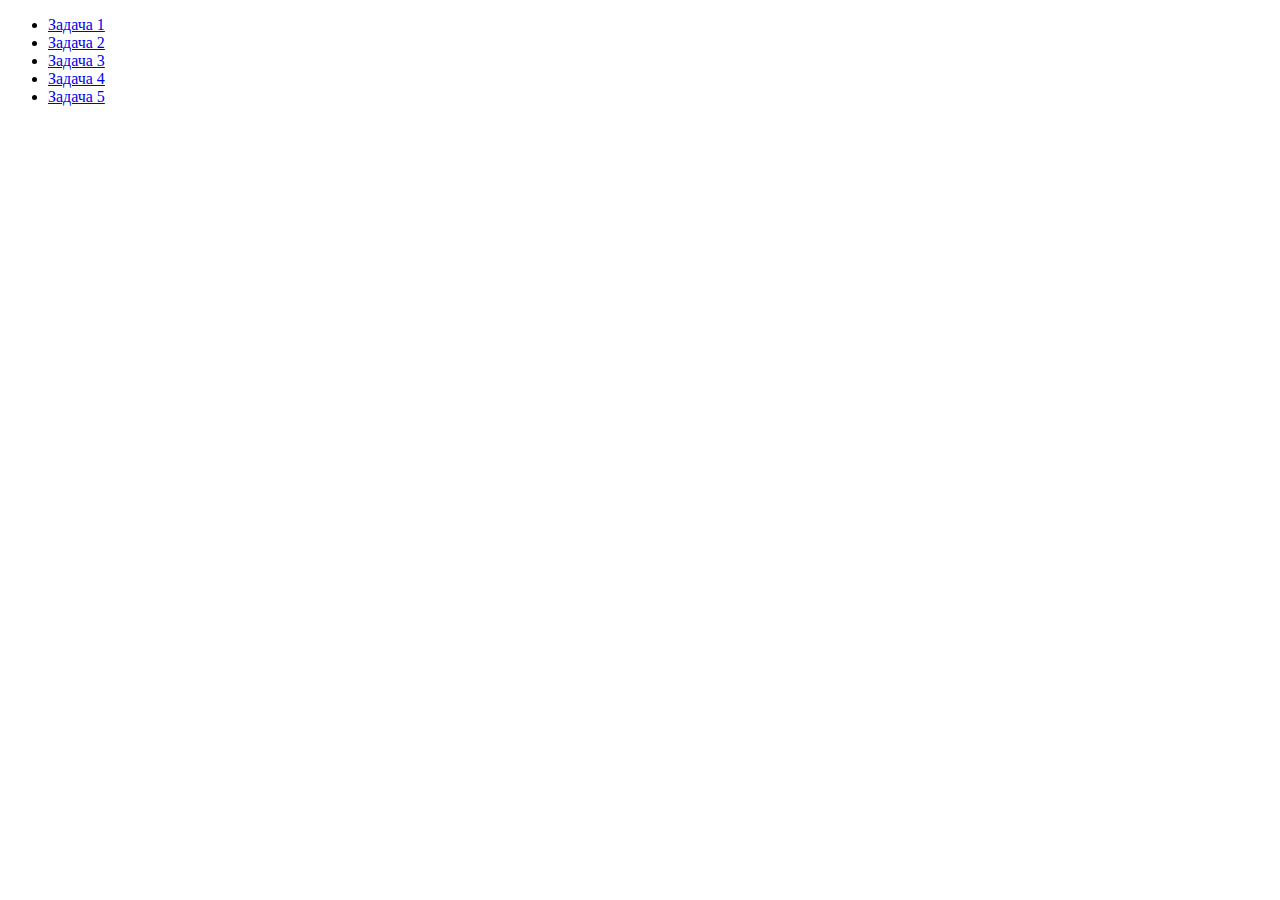
<file: index.html>
<!DOCTYPE html>
<html lang="en">
    <head>
        <meta charset="UTF-8">
        <title>JS-Start</title>
    </head>
    <body>
        <ul>
            <li>
                <a href="task1/index.html">Задача 1</a>
            </li>
            <li>
                <a href="task2/index.html">Задача 2</a>
            </li>
            <li>    
                <a href="task3/index.html">Задача 3</a>
            </li>
            <li>    
                <a href="task4/index.html">Задача 4</a>
            </li>
            <li>
                <a href="task5/index.html">Задача 5</a>
            </li>
        </ul>
    </body>
</html>
</file>
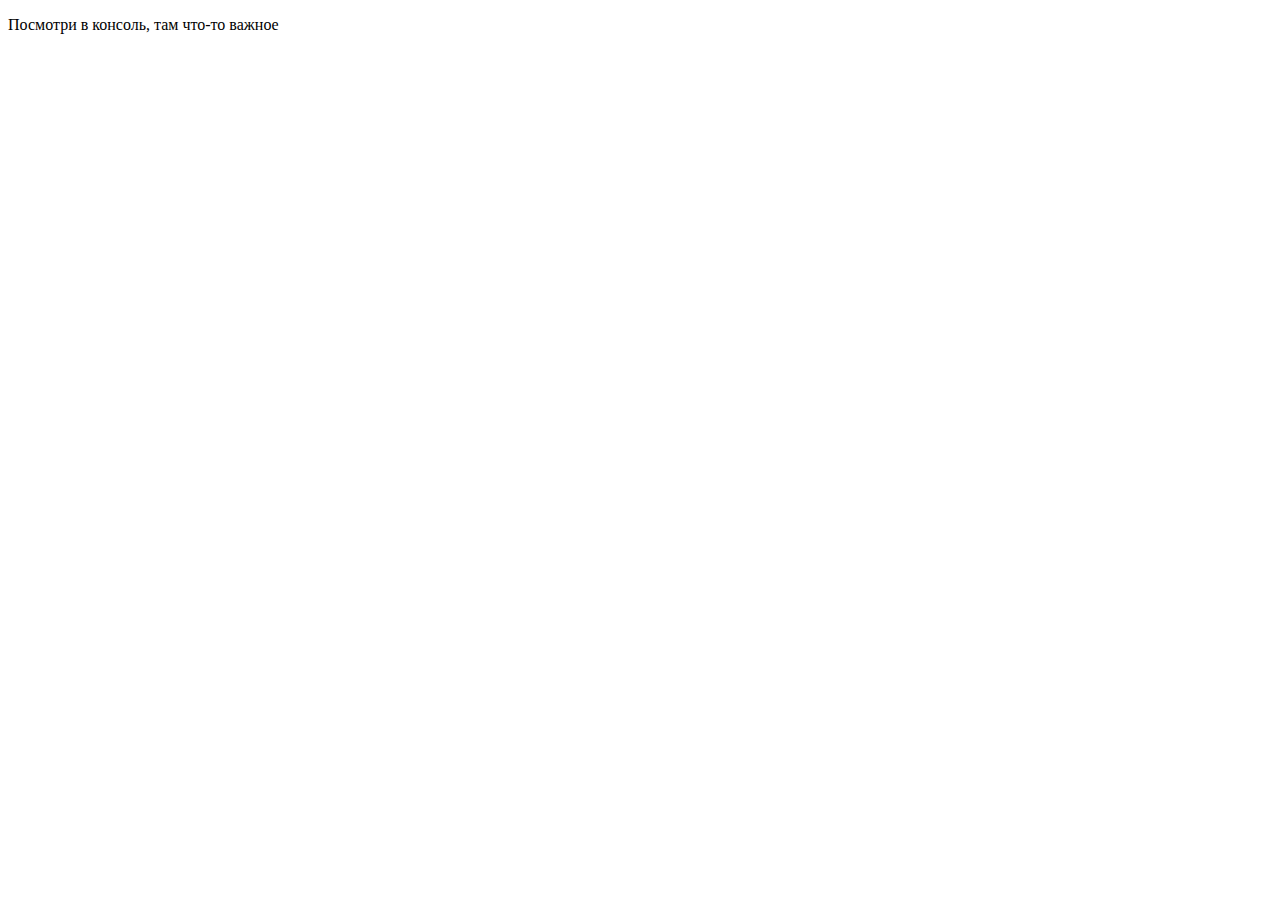
<file: task1/index.html>
<!DOCTYPE html>
<html lang="en">
    <head>
        <meta charset="UTF-8">
        <title>JS-Start. 1 задача</title>
    </head>
    <body>
        <p>Посмотри в консоль, там что-то важное</p>
    </body>
    <script src="script.js"></script>
</html>
</file>
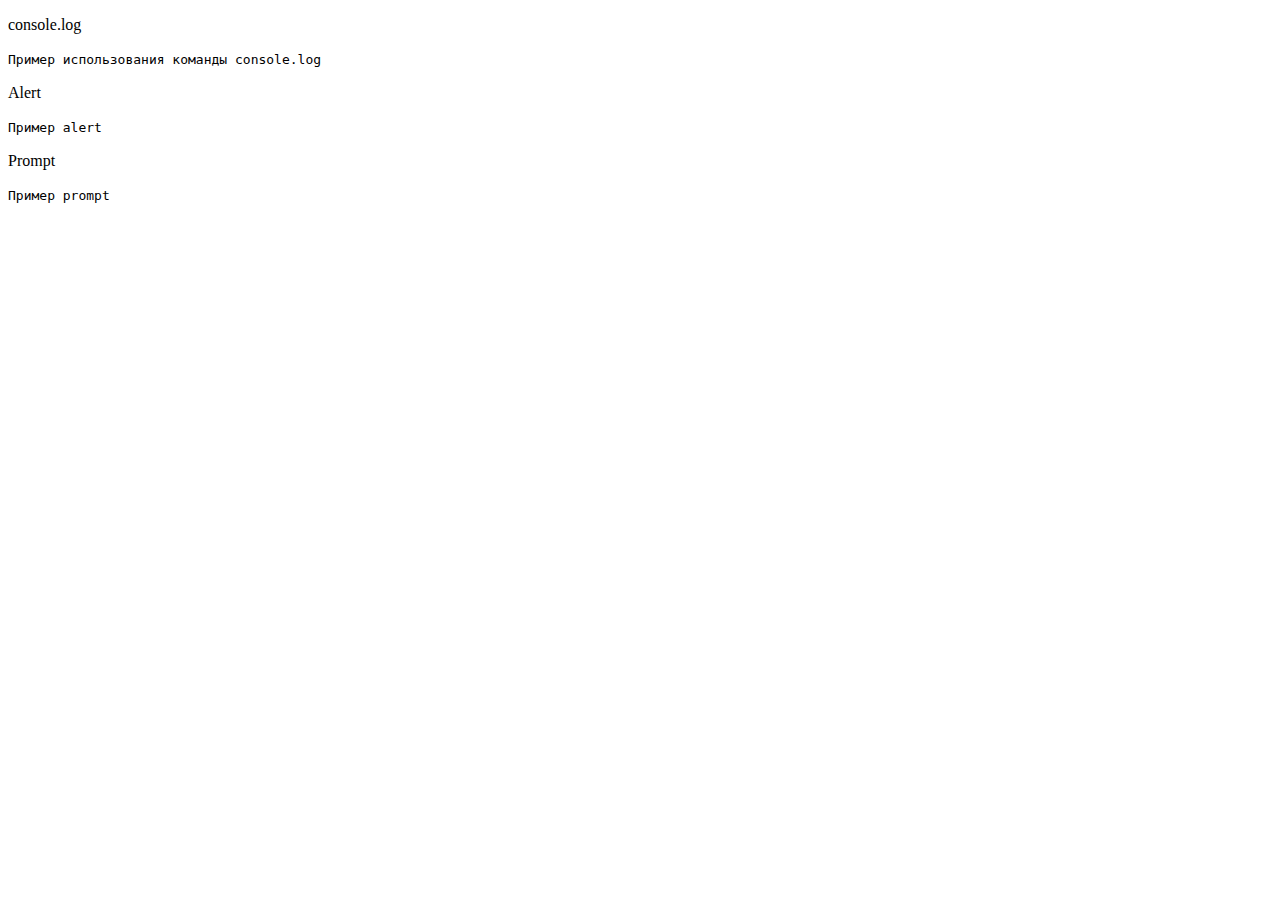
<file: task2/index.html>
<!DOCTYPE html>
<html lang="en">
    <head>
        <meta charset="UTF-8">
        <title>JS-Start. 2 задача</title>
    </head>
    <body>
        <p id="consoleLog">console.log</p>
        <code>
            Пример использования команды console.log
        </code>
        <p id="alert">Alert</p>
        <code>
            Пример alert
        </code>
        <p id="prompt">Prompt</p>
        <code>
            Пример prompt
        </code>
        <script src="script.js"></script>
    </body>
</html>
</file>
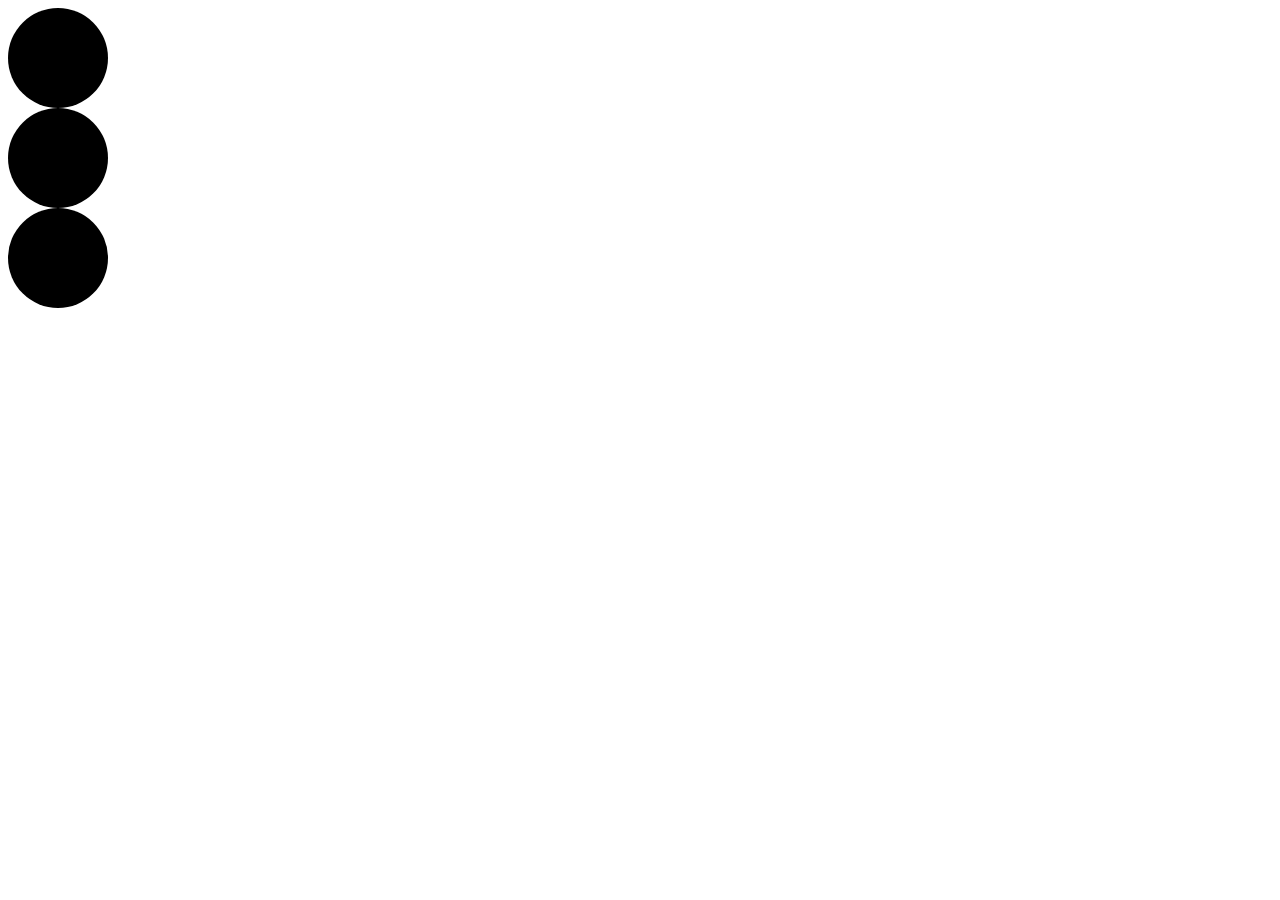
<file: task3/index.html>
<!DOCTYPE html>
<html lang="en">
    <head>
        <meta charset="UTF-8">
        <title>JS-Start. 3 задача</title>
        <link rel="stylesheet" type="text/css" href="style.css">
    </head>
    <body>
        <div id="trafficLightRed"></div>
        <div id="trafficLightYellow"></div>
        <div id="trafficLightGreen"></div>
        <script src="script.js"></script> 
    </body>
</html>
</file>
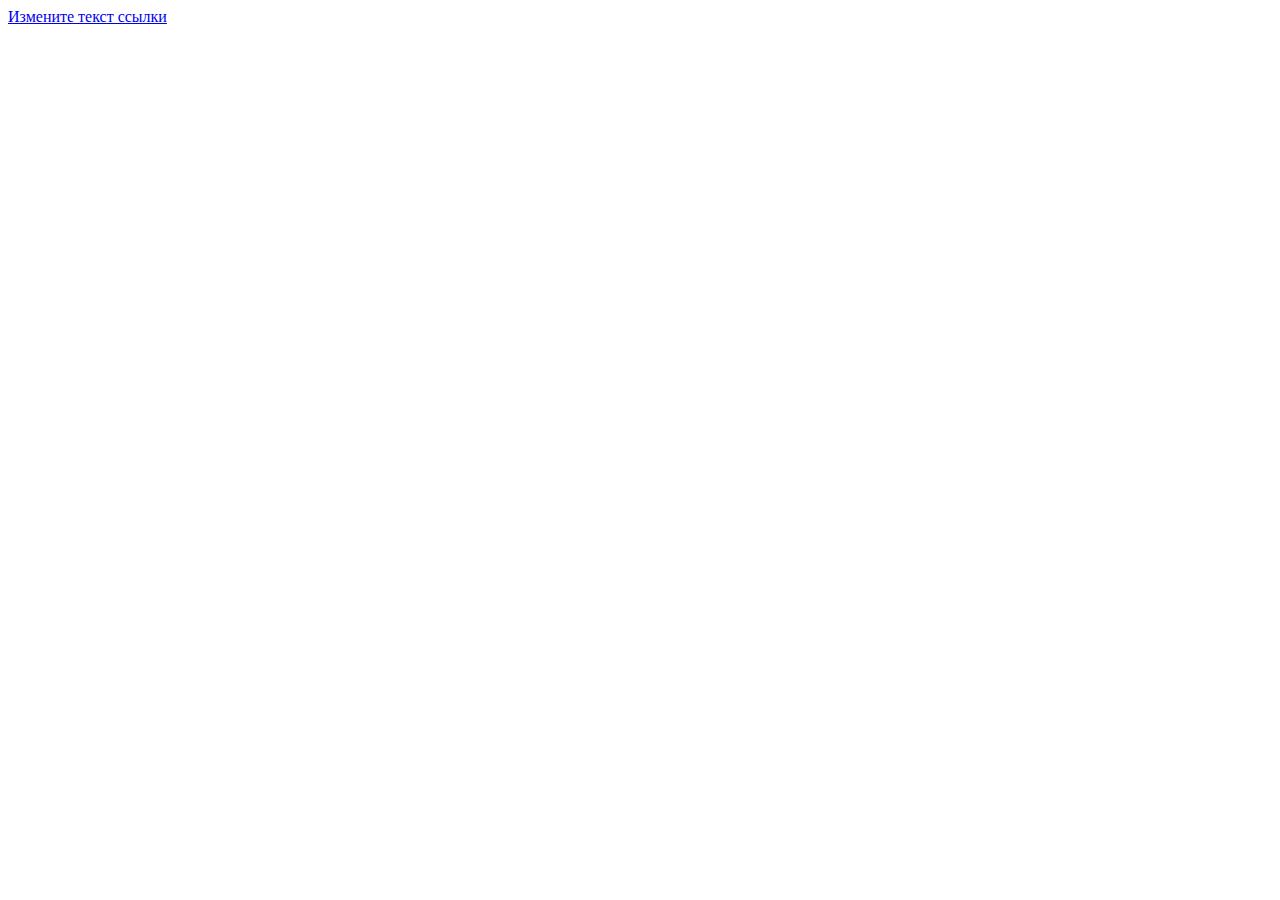
<file: task4/index.html>
<!DOCTYPE html>
<html lang="en">
    <head>
        <meta charset="UTF-8">
        <title>JS-Start. 4 задача</title>
    </head>
    <body>
        <a href="#">Измените текст ссылки</a>
        <script src="script.js"></script>
    </body>
</html>
</file>
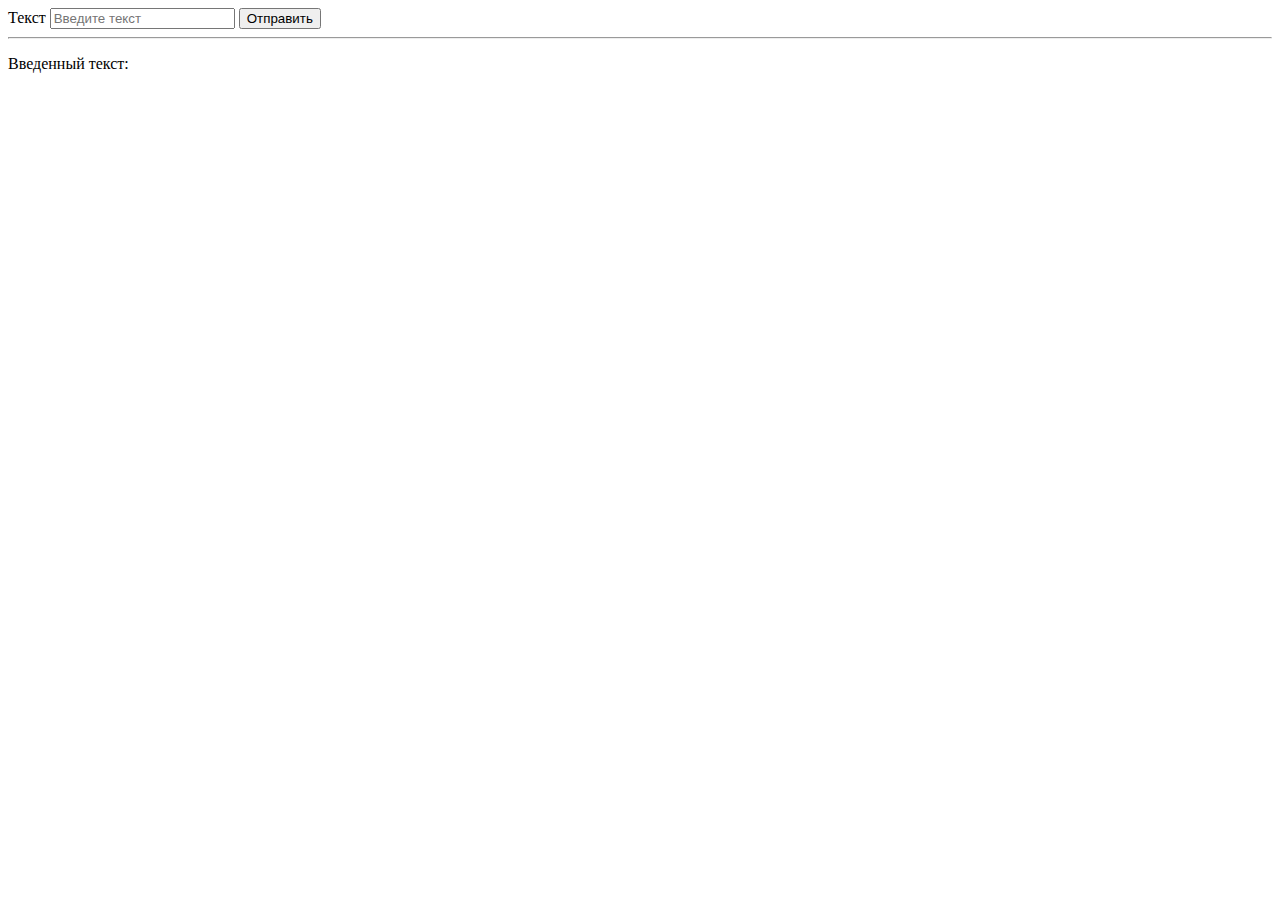
<file: task5/index.html>
<!DOCTYPE html>
<html lang="en">
<head>
    <meta charset="UTF-8">
    <title>JS-Start. 5 задача</title>
</head>
<body>
    <form action="#">
        <label>
            Текст
            <input type="text" class="1" placeholder="Введите текст" value=""> 
        </label>
        <button type="submit">
            Отправить
        </button>
    </form>
    <hr>
    <p>Введенный текст:</p>
    <p id="duplicateField"></p>
    <script src="script.js"></script>
</body>
</file>
<file: task3/style.css>
#trafficLightRed {
    width: 100px;
    height: 100px;
    border-radius: 50%;
    background: black;
}

#trafficLightYellow {
    width: 100px;
    height: 100px;
    border-radius: 50%;
    background: black;
}

#trafficLightGreen {
    width: 100px;
    height: 100px;
    border-radius: 50%;
    background: black;
}
</file>
